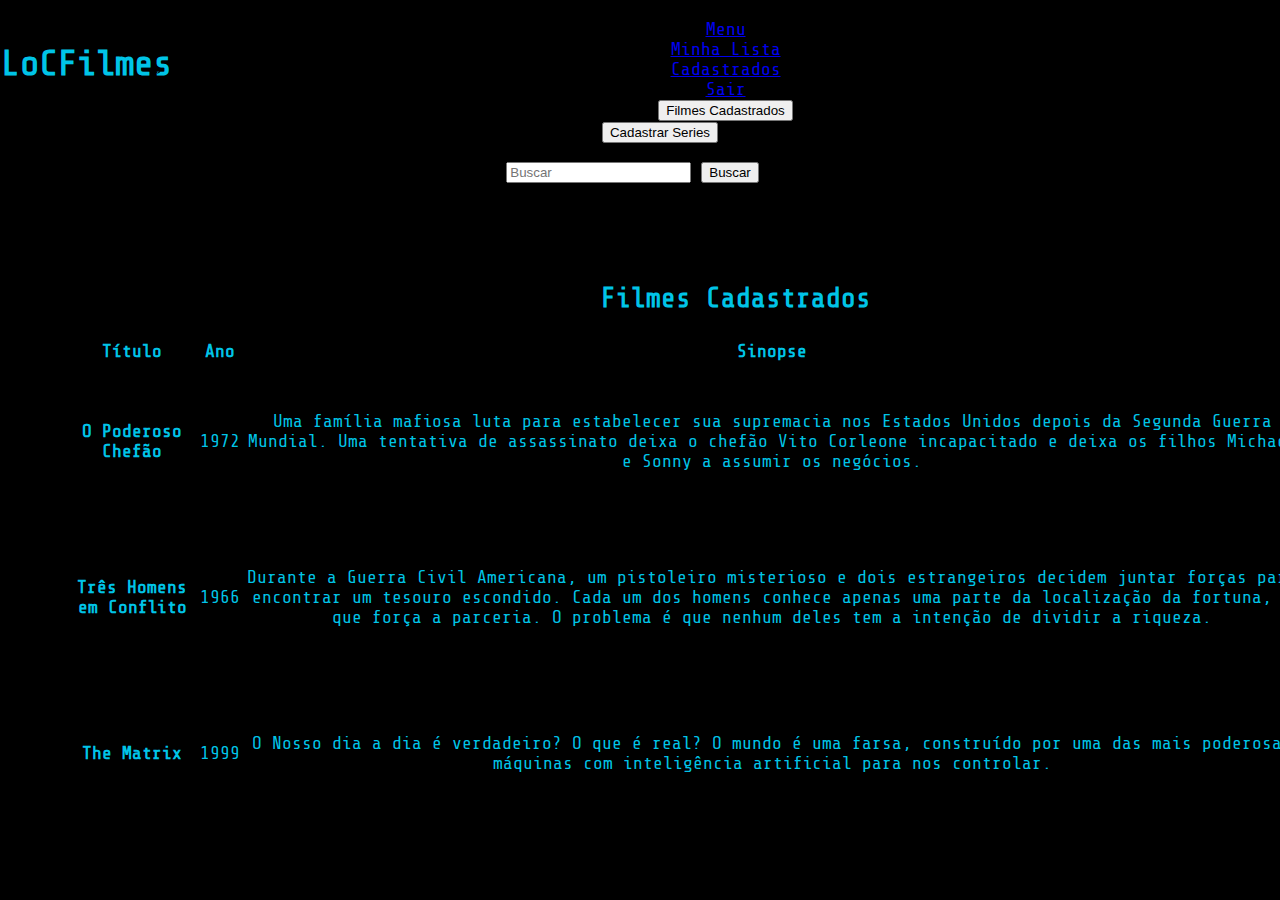
<file: Boostrap/filmesCadastrados.html>
<!DOCTYPE html>
<html lang="pt-BR">
<head>
    <meta charset="UTF-8">
    <meta http-equiv="X-UA-Compatible" content="IE=edge">
    <meta name="viewport" content="width=device-width, initial-scale=1.0">
    <!-- CSS only -->
<link href="https://cdn.jsdelivr.net/npm/bootstrap@5.1.3/dist/css/bootstrap.min.css" rel="stylesheet" integrity="sha384-1BmE4kWBq78iYhFldvKuhfTAU6auU8tT94WrHftjDbrCEXSU1oBoqyl2QvZ6jIW3" crossorigin="anonymous">
<!-- JavaScript Bundle with Popper -->
<script src="https://cdn.jsdelivr.net/npm/bootstrap@5.1.3/dist/js/bootstrap.bundle.min.js" integrity="sha384-ka7Sk0Gln4gmtz2MlQnikT1wXgYsOg+OMhuP+IlRH9sENBO0LRn5q+8nbTov4+1p" crossorigin="anonymous"></script>
<link rel="preconnect" href="https://fonts.googleapis.com">
<link rel="preconnect" href="https://fonts.gstatic.com" crossorigin>
<link href="https://fonts.googleapis.com/css2?family=MuseoModerno:wght@600&display=swap" rel="stylesheet">
<link rel="stylesheet" href="style03.css"> 
<link rel="preconnect" href="https://fonts.googleapis.com">
<link rel="preconnect" href="https://fonts.gstatic.com" crossorigin>
<link href="https://fonts.googleapis.com/css2?family=Share+Tech+Mono&display=swap" rel="stylesheet">
<link rel="shortcut icon" href="../img-icons/favicon_new/favicon.ico" type="image/x-icon">
 <title>Filmes Cadastrados</title>
</head>

<body>
    <header class="Cab">
         <h1>LoCFilmes</h1>
       <nav class="navbar navbar-dark bg-dark"> 
    <ul class="nav nav-tabs" id="myTab" role="tablist">
        <a class=" text-info nav-link dropdown-toggle " href="#" id="navbarDropdown" role="button" data-bs-toggle="dropdown" aria-expanded="false">
            Menu
          </a>
          <ul class="dropdown-menu " aria-labelledby="navbarDropdown">
            <li><a class="dropdown-item " href="#">Minha Lista</a></li>
            <li><a class="dropdown-item" href="#">Cadastrados</a></li>
            <li><a class="dropdown-item" href="#">Sair</a></li>
          </ul>

        <li class="nav-item" role="presentation">
          <button class="nav-link text-info" id="profile-tab" data-bs-toggle="tab" data-bs-target="#profile" type="button" role="tab" aria-controls="profile " aria-selected="false"><span>Filmes Cadastrados</span> <a href="." class=""></a></button>
        </li>
        <li class="nav-item" role="presentation">
          <button class="nav-link text-info" id="contact-tab" data-bs-toggle="tab" data-bs-target="#contact" type="button" role="tab" aria-controls="contact" aria-selected="false"><span>Cadastrar Series</span></button>
        </li>
      </ul>
      
      <div class="Buscar">
        <form class="d-flex">
            <input class="form-control me-2 bg-dark text-light" type="search" placeholder="Buscar" aria-label="Search">
            <button class="btn btn-outline-primary text-info border-info "  type="submit"> <span>Buscar</span></button>
        </form>
    </div>
    </nav>
    </header>
     
  <section class="inputsTab">
      <table  class="table table-dark table-hover">
        <thead>
            <tr id=" TituloTab" >
                <th colspan="4">
                <h2 class="text-center">Filmes Cadastrados</h2>
                </th>
            </tr> 
            <tr>
                <th scope="col"><span>Título</span></th>
                <th scope="col"> <span>Ano</span></th>
                <th scope="col"><span>Sinopse</span></th>
                <th scope="col"><span>Imagem</span></th>
            </tr>
        </thead>
          <tbody>
            <tr>
                <th scope="row">O Poderoso Chefão</th>
                <td>1972</td>
                <td>Uma família mafiosa luta para estabelecer sua supremacia nos Estados Unidos depois da Segunda Guerra Mundial. Uma tentativa de assassinato deixa o chefão Vito Corleone incapacitado e deixa os filhos Michael e Sonny a assumir os negócios.	</td>
                <td> <img src="../img-filmes/godfather-200.jpg" class="rounded mx-auto d-block" alt="Capa do filme Poderoso Chefão" width="100px"></td>
            </tr>
            <tr>
                <th scope="row">Três Homens em Conflito</th>
                <td>1966</td>
                <td>Durante a Guerra Civil Americana, um pistoleiro misterioso e dois estrangeiros decidem juntar forças para encontrar um tesouro escondido. Cada um dos homens conhece apenas uma parte da localização da fortuna, o que força a parceria. O problema é que nenhum deles tem a intenção de dividir a riqueza.</td>
                <td><img src="../img-filmes/homensEmConflito-200.jpg" class="rounded mx-auto d-block" alt="Capa do filme Três Homens em Conflito" width="100px"></td>
            </tr>
            <tr>
                <th scope="row">The Matrix</th>
                <td>1999</td>
                <td>O Nosso dia a dia é verdadeiro? O que é real? O mundo é uma farsa, construído por uma das mais poderosas máquinas com inteligência artificial para nos controlar. </td>
                <td><img src="../img-filmes/matrixx197.jpg" class="rounded mx-auto d-block" alt="Capa do filme The Matrix" width="100px"></td>
            </tr>  
          </tbody>
      </table>
  </section>
</body>
</html>
</file>
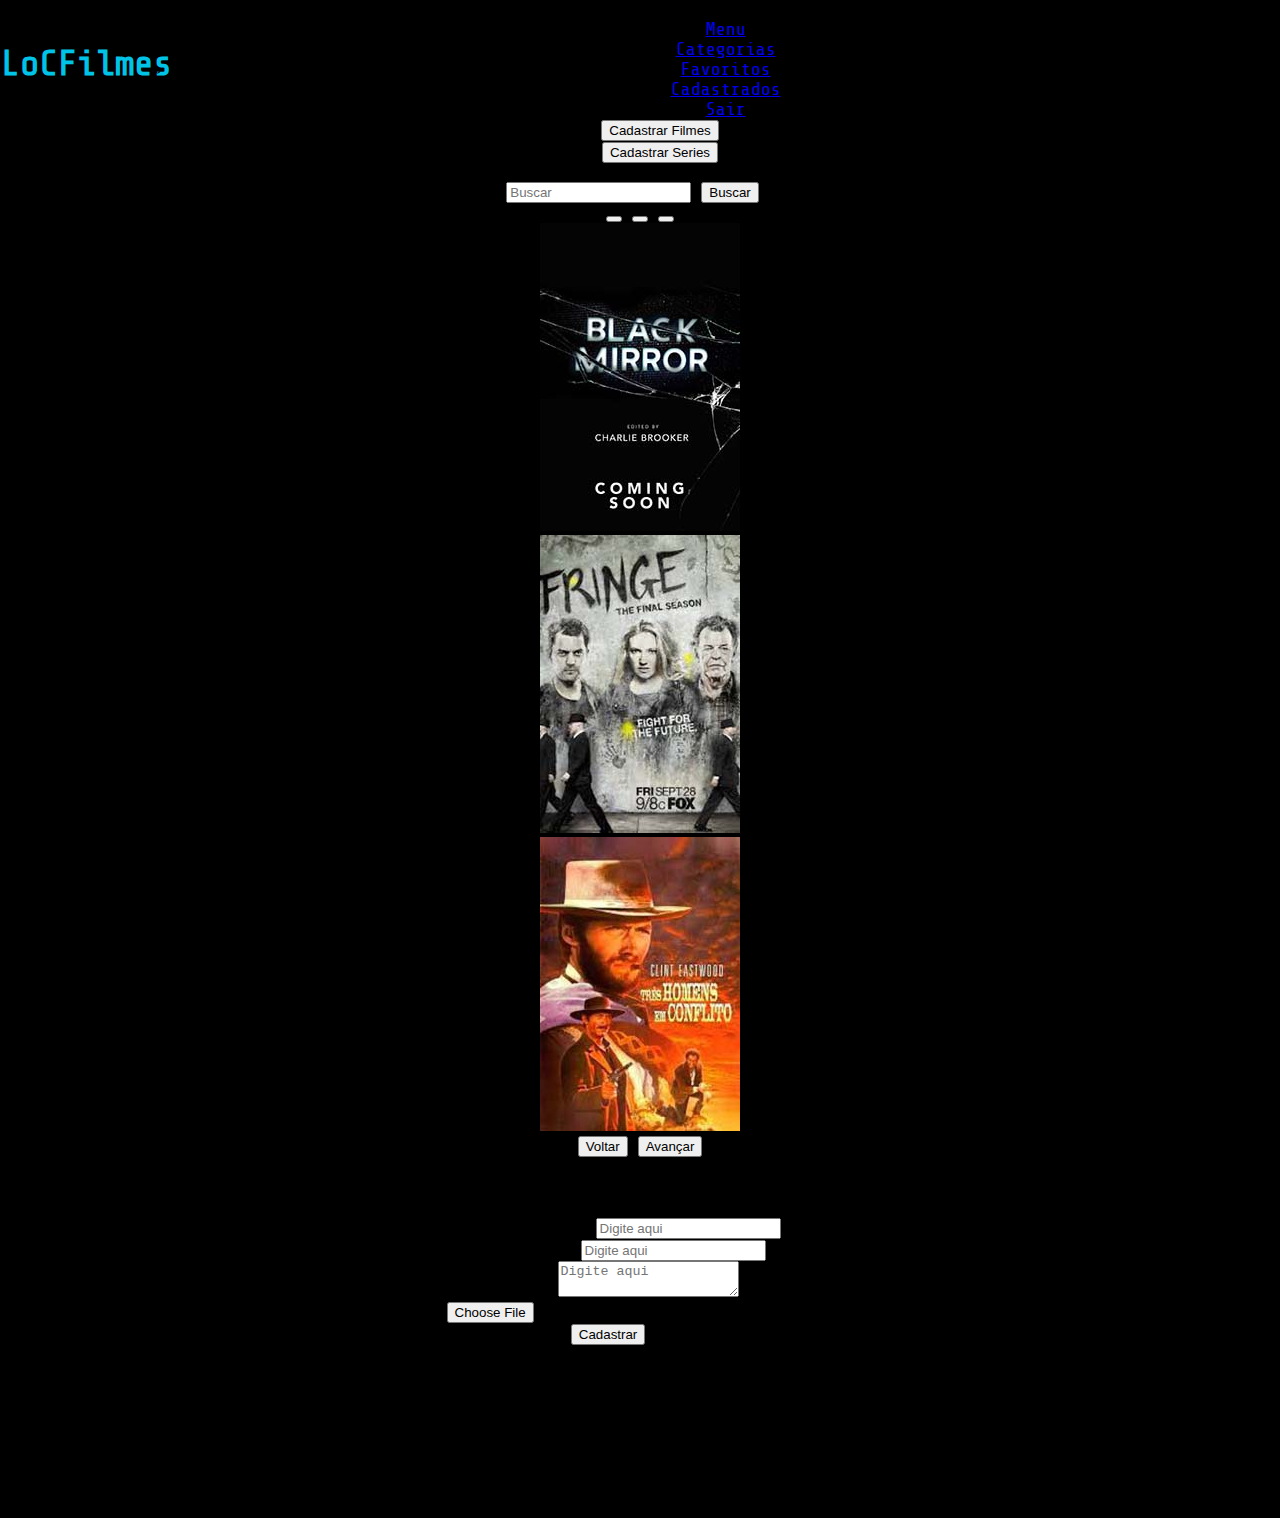
<file: Boostrap/home.html>
<!DOCTYPE html>
<html lang="pt-BR">
<head>
    <meta charset="UTF-8">
    <meta http-equiv="X-UA-Compatible" content="IE=edge">
    <meta name="viewport" content="width=device-width, initial-scale=1.0">
    <!-- CSS only -->
<link href="https://cdn.jsdelivr.net/npm/bootstrap@5.1.3/dist/css/bootstrap.min.css" rel="stylesheet" integrity="sha384-1BmE4kWBq78iYhFldvKuhfTAU6auU8tT94WrHftjDbrCEXSU1oBoqyl2QvZ6jIW3" crossorigin="anonymous">
<!-- JavaScript Bundle with Popper -->
<script src="https://cdn.jsdelivr.net/npm/bootstrap@5.1.3/dist/js/bootstrap.bundle.min.js" integrity="sha384-ka7Sk0Gln4gmtz2MlQnikT1wXgYsOg+OMhuP+IlRH9sENBO0LRn5q+8nbTov4+1p" crossorigin="anonymous"></script>
<link rel="preconnect" href="https://fonts.googleapis.com">
<link rel="preconnect" href="https://fonts.gstatic.com" crossorigin>
<link href="https://fonts.googleapis.com/css2?family=MuseoModerno:wght@600&display=swap" rel="stylesheet">
<link rel="stylesheet" href="style03.css"> 
<link rel="preconnect" href="https://fonts.googleapis.com">
<link rel="preconnect" href="https://fonts.gstatic.com" crossorigin>
<link href="https://fonts.googleapis.com/css2?family=Share+Tech+Mono&display=swap" rel="stylesheet">
<link rel="shortcut icon" href="../img-icons/favicon_new/favicon.ico" type="image/x-icon">
    <title>Cadastrar</title>
</head>


<body>

  <!--NAVBAR-->
    <header class="Cab">
         <h1>LoCFilmes</h1>
       <nav class="navbar navbar-dark bg-dark"> 
    <ul class="nav nav-tabs" id="myTab" role="tablist">
        <a class="text-info nav-link dropdown-toggle " href="#" id="navbarDropdown" role="button" data-bs-toggle="dropdown" aria-expanded="false">
            Menu
          </a>
          <ul class="dropdown-menu " aria-labelledby="navbarDropdown">
            <li><a class="dropdown-item" href="#" target="_blank">Categorias</a></li>
            <li><a class="dropdown-item " href="#" target="_blank">Favoritos</a></li>
            <li><a class="dropdown-item " href="filmesCadastrados.html" target="_blank">Cadastrados</a> </li>
            <li><a class="dropdown-item" href="./index.html" target="_blank">Sair</a></li>
          </ul>

        <li class="nav-item bg-dark" role="presentation">
          <button class=" text-info nav-link " id="profile-tab" data-bs-toggle="tab" data-bs-target="#profile" type="button" role="tab" aria-controls="profile " aria-selected="false"><span>Cadastrar Filmes</span><a href="./index.html"></a></button>
        </li>
        <li class="nav-item" role="presentation">
          <button class=" text-info nav-link" id="contact-tab" data-bs-toggle="tab" data-bs-target="#contact" type="button" role="tab" aria-controls="contact" aria-selected="false"><span>Cadastrar Series</span><a href="Series.html"></a></button>
        </li>
      </ul>
      <!--Botão de Buscar-->
      <div class="Buscar">
        <form class="d-flex">
            <input class="form-control me-2 bg-dark text-info" type="search" placeholder="Buscar" aria-label="Search">
            <button class="btn btn-outline-info"  type="submit"> <span>Buscar</span></button>
        </form>
    </div>
    </nav>
    </header>

    <!--Slides img-->
   <div class="containerFilmes">

    <div id="carouselExampleCaptions" class="carousel slide" data-bs-ride="carousel">
      <div class="carousel-indicators">
        <button type="button" data-bs-target="#carouselExampleCaptions" data-bs-slide-to="0" class="active" aria-current="true" aria-label="Slide 1"></button>
        <button type="button" data-bs-target="#carouselExampleCaptions" data-bs-slide-to="1" aria-label="Slide 2"></button>
        <button type="button" data-bs-target="#carouselExampleCaptions" data-bs-slide-to="2" aria-label="Slide 3"></button>
      </div>
      <div class="carousel-inner">
        <div class="carousel-item active">
          <img src="../img-series/blackMirrow-200.jpg" class="d-block w-10" alt="...">
          <div class="carousel-caption d-none d-md-block">
           <!--  <h5>Black Mirror</h5>
            <p>Novos episódios disponíveis!</p> -->
          </div>
        </div>
        <div class="carousel-item">
          <img src="../img-series/fringe-200.jpg" class="d-block w-10" alt="...">
          <div class="carousel-caption d-none d-md-block">
           <!--  <h5>Fringe</h5>
            <p>Novos episódios disponíveis!</p> -->
          </div>
        </div>
        <div class="carousel-item">
          <img src="../img-filmes/homensEmConflito-200.jpg" class="d-block w-10" alt="...">
          <div class="carousel-caption d-none d-md-block">
           <!--  <h5>Love Death Robots</h5>
            <p>Novos episódios disponíveis!</p> -->
          </div>
   
        </div>
      </div>
      <button class="carousel-control-prev" type="button" data-bs-target="#carouselExampleCaptions"  data-bs-slide="prev">
        <span class="carousel-control-prev-icon"  aria-hidden="true"></span>
        <span class="visually-hidden">Voltar</span>
      </button>
      <button class="carousel-control-next" type="button" data-bs-target="#carouselExampleCaptions" data-bs-slide="next">
        <span class="carousel-control-next-icon " aria-hidden="true"></span>
        <span class="visually-hidden ">Avançar</span>
      </button>
    </div>
   </div>

<!-- Formulário de Cadastro -->
    <section class="Form">
        
        <div class="input-group flex-nowrap">
              <span class="input-group-text bg-dark text-info" id="addon-wrapping ">Título do Filme</span>
              <input type="text" class="form-control bg-dark text-light" placeholder="Digite aqui" aria-label="Username" aria-describedby="addon-wrapping">
          </div>
          <div class="input-group flex-nowrap">
            <span class="input-group-text bg-dark text-info" id="addon-wrapping">Ano do Filme</span>
            <input type="text" class="form-control bg-dark text-light" placeholder="Digite aqui" aria-label="Username" aria-describedby="addon-wrapping">
          </div>
          <div class="input-group">
            <span class="input-group-text bg-dark text-info ">Sinopse</span>
            <textarea class="form-control bg-dark text-light" aria-label="With textarea" class= " text-break bg-ligth" placeholder="Digite aqui"></textarea>
          </div>
          <div class="input-group mb-lg-3">
            <input type="file" class="form-control bg-dark text-light" id="arquivo">
            <label class="input-group-text bg-dark text-info" for="arquivo">Enviar</label>
          </div>
          <button type="button" class="input-group-text bg-dark text-info">Cadastrar</button>
    
</body>

   
</html>
</file>
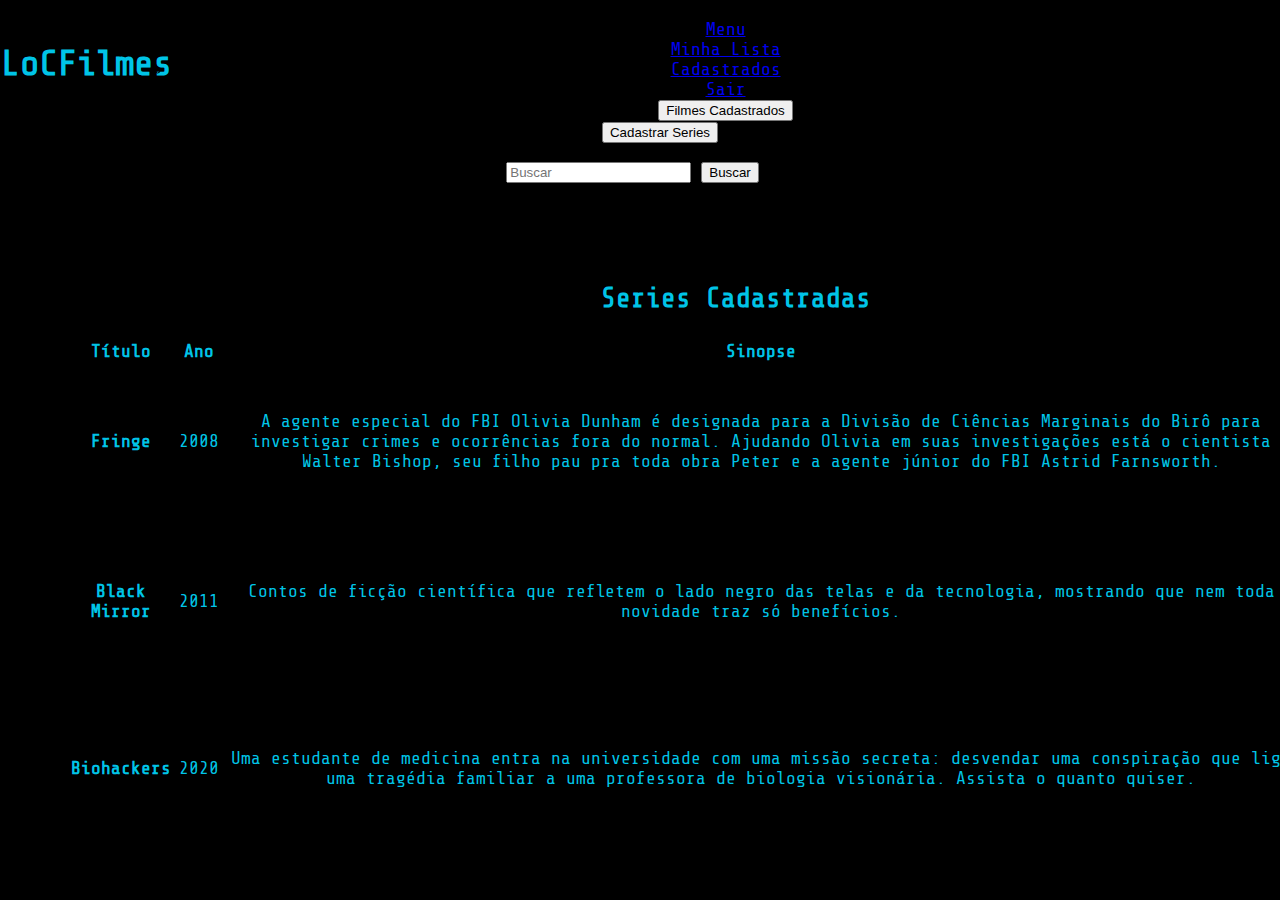
<file: Boostrap/seriesCadastradas.html>
<!DOCTYPE html>
<html lang="pt-BR">
<head>
    <meta charset="UTF-8">
    <meta http-equiv="X-UA-Compatible" content="IE=edge">
    <meta name="viewport" content="width=device-width, initial-scale=1.0">
    <!-- CSS only -->
<link href="https://cdn.jsdelivr.net/npm/bootstrap@5.1.3/dist/css/bootstrap.min.css" rel="stylesheet" integrity="sha384-1BmE4kWBq78iYhFldvKuhfTAU6auU8tT94WrHftjDbrCEXSU1oBoqyl2QvZ6jIW3" crossorigin="anonymous">
<!-- JavaScript Bundle with Popper -->
<script src="https://cdn.jsdelivr.net/npm/bootstrap@5.1.3/dist/js/bootstrap.bundle.min.js" integrity="sha384-ka7Sk0Gln4gmtz2MlQnikT1wXgYsOg+OMhuP+IlRH9sENBO0LRn5q+8nbTov4+1p" crossorigin="anonymous"></script>
<link rel="preconnect" href="https://fonts.googleapis.com">
<link rel="preconnect" href="https://fonts.gstatic.com" crossorigin>
<link href="https://fonts.googleapis.com/css2?family=MuseoModerno:wght@600&display=swap" rel="stylesheet">
<link rel="stylesheet" href="style03.css"> 
<link rel="preconnect" href="https://fonts.googleapis.com">
<link rel="preconnect" href="https://fonts.gstatic.com" crossorigin>
<link href="https://fonts.googleapis.com/css2?family=Share+Tech+Mono&display=swap" rel="stylesheet">
<link rel="shortcut icon" href="../img-icons/favicon_new/favicon.ico" type="image/x-icon">
 <title>Series Cadastradas </title>
</head>

<body>
    <header class="Cab">
         <h1>LoCFilmes</h1>
       <nav class="navbar navbar-dark bg-dark"> 
    <ul class="nav nav-tabs" id="myTab" role="tablist">
        <a class=" text-info nav-link dropdown-toggle " href="#" id="navbarDropdown" role="button" data-bs-toggle="dropdown" aria-expanded="false">
            Menu
          </a>
          <ul class="dropdown-menu " aria-labelledby="navbarDropdown">
            <li><a class="dropdown-item " href="#">Minha Lista</a></li>
            <li><a class="dropdown-item" href="#">Cadastrados</a></li>
            <li><a class="dropdown-item" href="#">Sair</a></li>
          </ul>

        <li class="nav-item" role="presentation">
          <button class="nav-link text-info" id="profile-tab" data-bs-toggle="tab" data-bs-target="#profile" type="button" role="tab" aria-controls="profile " aria-selected="false"><span>Filmes Cadastrados</span> <a href="." class=""></a></button>
        </li>
        <li class="nav-item" role="presentation">
          <button class="nav-link text-info" id="contact-tab" data-bs-toggle="tab" data-bs-target="#contact" type="button" role="tab" aria-controls="contact" aria-selected="false"><span>Cadastrar Series</span></button>
        </li>
      </ul>
      
      <div class="Buscar">
        <form class="d-flex">
            <input class="form-control me-2 bg-dark text-light" type="search" placeholder="Buscar" aria-label="Search">
            <button class="btn btn-outline-primary text-info border-info "  type="submit"> <span>Buscar</span></button>
        </form>
    </div>
    </nav>
    </header>

 
  <section class="inputsTab">
      <table  class="table table-dark table-hover">
        <thead>
            <tr id=" TituloTab" >
                <th colspan="4">
                <h2 class="text-center">Series Cadastradas</h2>
                </th>
            </tr> 
            <tr>
                <th scope="col"><span>Título</span></th>
                <th scope="col"> <span>Ano</span></th>
                <th scope="col"><span>Sinopse</span></th>
                <th scope="col"><span>Imagem</span></th>
            </tr>
        </thead>
          <tbody>
            <tr>
                <th scope="row">Fringe</th>
                <td>2008</td>
                <td>A agente especial do FBI Olivia Dunham é designada para a Divisão de Ciências Marginais do Birô para investigar crimes e ocorrências fora do normal. Ajudando Olivia em suas investigações está o cientista Walter Bishop, seu filho pau pra toda obra Peter e a agente júnior do FBI Astrid Farnsworth.	</td>
                <td> <img src="../img-series/fringe-200.jpg" class="rounded mx-auto d-block" alt="Capa da serie Fringe" width="100px"></td>
            </tr>
            <tr>
                <th scope="row">Black Mirror</th>
                <td>2011</td>
                <td>Contos de ficção científica que refletem o lado negro das telas e da tecnologia, mostrando que nem toda novidade traz só benefícios.</td>
                <td><img src="../img-series/blackMirrow-200.jpg" class="rounded mx-auto d-block" alt="Capa da serie Black Mirror" width="100px"></td>
            </tr>
            <tr>
                <th scope="row">Biohackers</th>
                <td>2020</td>
                <td>Uma estudante de medicina entra na universidade com uma missão secreta: desvendar uma conspiração que liga uma tragédia familiar a uma professora de biologia visionária. Assista o quanto quiser. </td>
                <td><img src="../img-series/biohackers-200.jpg" class="rounded mx-auto d-block" alt="Capa da serie Biohackers" width="100px"></td>
            </tr>  
          </tbody>
      </table>
  </section>
</body>
</html>
</file>
<file: Boostrap/style03.css>
header h1  {
    font-family: 'Share Tech Mono', monospace;
    float: left;
    text-align: center;
    color:rgba(0, 217, 255, 0.904);
}

.Buscar{
    margin-right: 15px;
}
body{
   
    background-color: black;
    margin: 0 auto;
    padding: 1px;
    border-radius: 10px;
    font-family: 'Share Tech Mono', monospace;
    text-align: center;
    font-size: 18px;
}
.Cadastrados{

    padding: 5px;
    color:rgba(0, 217, 255, 0.904);
}

.inputsTab{
    width: 105%;
    height: 50%;
    text-align: center;
    border-radius: 20px;
    margin-left: 5%;
    margin-top: 10px;
    padding-top: 65px ;
    color:rgba(0, 217, 255, 0.904);
}
 thead{
    text-align: center;
    color:rgba(0, 217, 255, 0.904);
    
}

.Form{
    
   
    background-color: black;
    margin-left: 10%;
    margin-top: 15px;
    padding-top: 45px;
    width: 75%;
    height: 300px;
    
}
</file>
